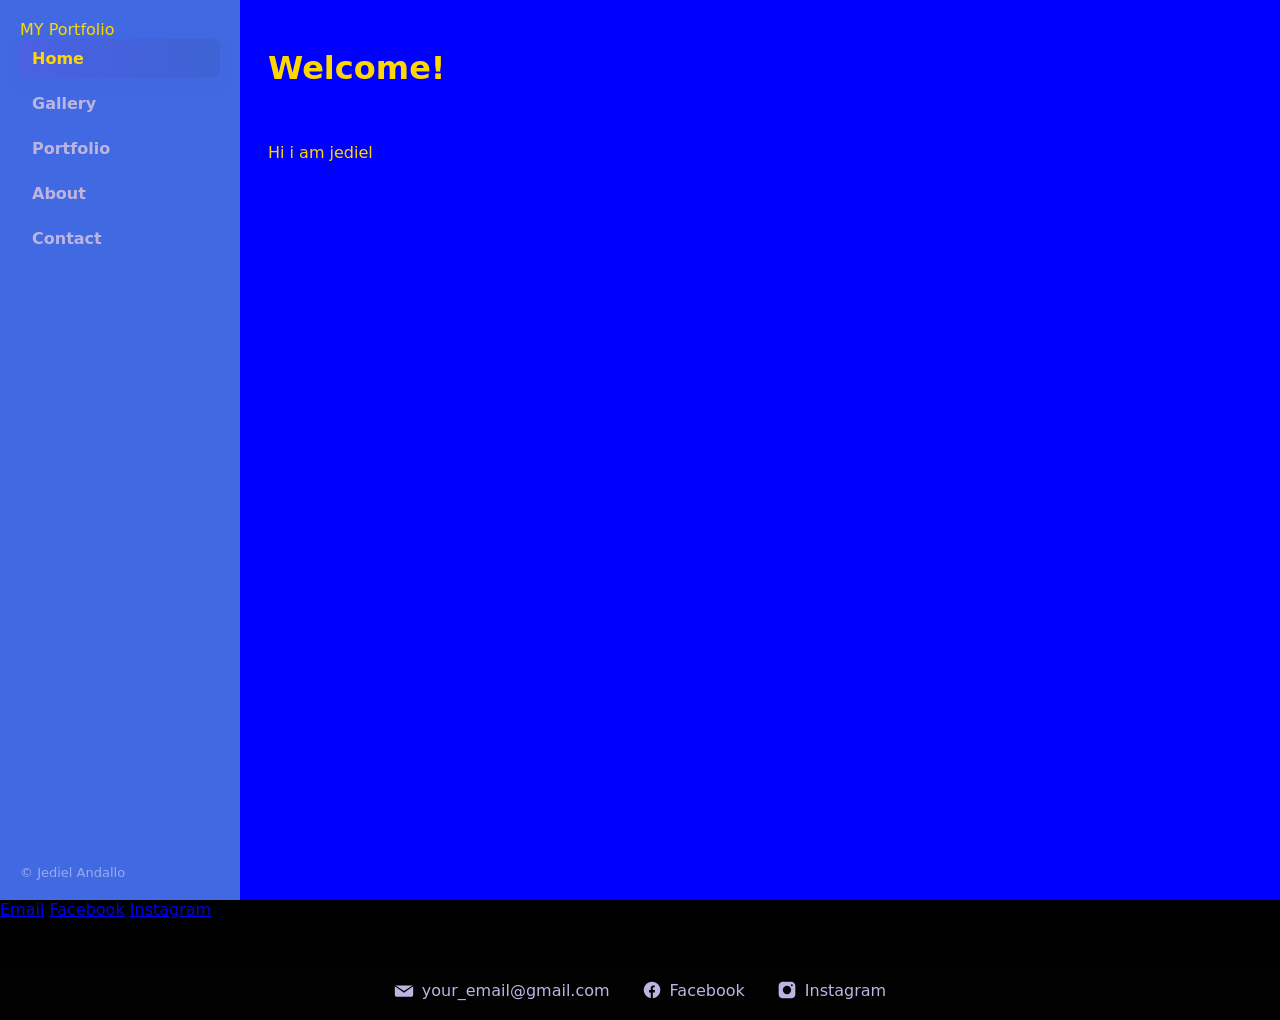
<file: index.html>
<!doctype html>
<html lang="en">
<head>
<meta charset="utf-8" />
<meta name="viewport" content="width=device-width,initial-scale=1" />
<title>Jediel Andallo — Home</title>
<link rel="stylesheet" href="finals.css">
</head>
<body class="theme">
  <div class="layout">
    <aside class="sidebar">
      <div class="brand">MY Portfolio</div>
      <nav class="nav">
        <a href="index.html" class="nav-link active">Home</a>
        <a href="gallery.html" class="nav-link">Gallery</a>
        <a href="portfolio.html" class="nav-link">Portfolio</a>
        <a href="about.html" class="nav-link">About</a>
        <a href="contact.html" class="nav-link">Contact</a>
      </nav>
      <div class="sidebar-footer">© Jediel Andallo</div>
    </aside>

    <main class="main">
      <h1>Welcome!</h1>
      <p>Hi i am jediel</p>
    </main>
  </div>
</body>

<footer class="footer-social">
  <div class="footer-content">
    <a href="mailto:jedielandallo125@gmail.com" target="_blank"><i class="fas fa-envelope"></i> Email</a>
    <a href="https://www.facebook.com/yourprofile" target="_blank"><i class="fab fa-facebook"></i> Facebook</a>
    <a href="https://www.instagram.com/yourprofile" target="_blank"><i class="fab fa-instagram"></i> Instagram</a>
  </div>
<footer class="footer">
  <div class="footer-container">

    <a href="mailto:your_email@gmail.com" class="footer-link">
      <svg xmlns="http://www.w3.org/2000/svg" width="20" height="20" fill="currentColor" viewBox="0 0 24 24">
        <path d="M12 13.065 1.8 6.6h20.4L12 13.065zm0 2.135L1 7.5V18a2 2 0 0 0 2 2h18a2 2 0 0 0 2-2V7.5l-11 7.7z"/>
      </svg>
      your_email@gmail.com
    </a>

    <a href="https://facebook.com/yourprofile" target="_blank" class="footer-link">
      <svg xmlns="http://www.w3.org/2000/svg" width="20" height="20" fill="currentColor" viewBox="0 0 24 24">
        <path d="M22 12a10 10 0 1 0-11.5 9.9v-7h-2v-3h2v-2.3c0-2 1.2-3.1 3-3.1 .9 0 1.8.1 1.8.1v2h-1c-1 0-1.3.6-1.3 1.2V12h2.6l-.4 3h-2.2v7A10 10 0 0 0 22 12"/>
      </svg>
      Facebook
    </a>

    <a href="https://instagram.com/yourprofile" target="_blank" class="footer-link">
      <svg xmlns="http://www.w3.org/2000/svg" width="20" height="20" fill="currentColor" viewBox="0 0 24 24">
        <path d="M7 2C4.2 2 2 4.2 2 7v10c0 2.8 2.2 5 5 5h10c2.8 0 5-2.2 5-5V7c0-2.8-2.2-5-5-5H7zm10.8 3a1.2 1.2 0 1 1 0 2.4 1.2 1.2 0 0 1 0-2.4zM12 7a5 5 0 1 1 0 10 5 5 0 0 1 0-10z"/>
      </svg>
      Instagram
    </a>

  </div>
</footer>



<script>
// Sidebar toggle for small screens
const toggle = document.getElementById('sidebarToggle');
const sidebar = document.getElementById('sidebar');
toggle.addEventListener('click', ()=>{
sidebar.classList.toggle('collapsed');
});
</script>
</body>
</html>
</file>
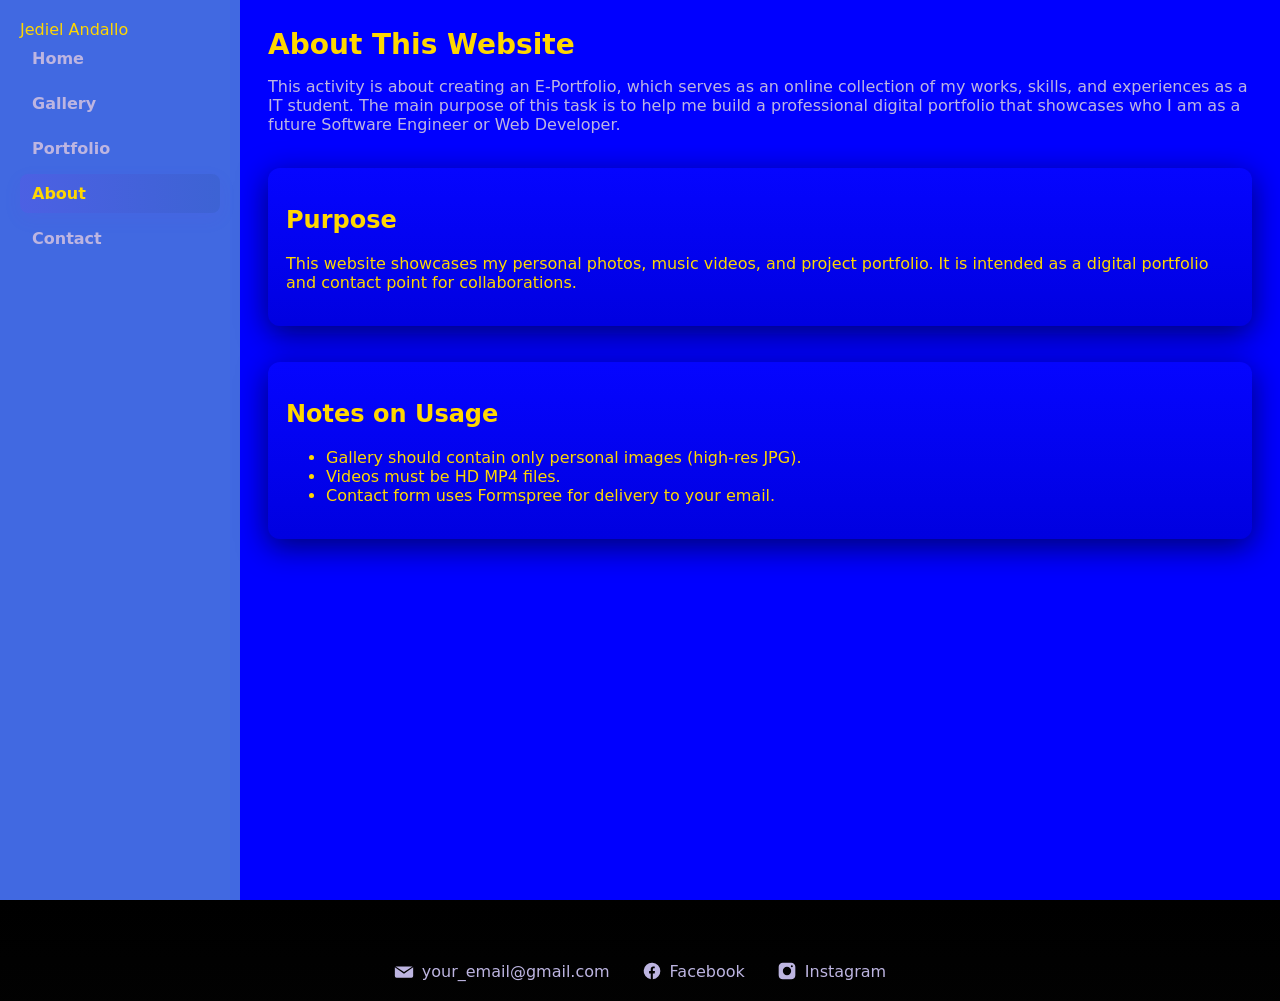
<file: about.html>
<!doctype html>
<html lang="en">
<head>
<meta charset="utf-8" />
<meta name="viewport" content="width=device-width,initial-scale=1" />
<title>About — Jediel Andallo</title>
<link rel="stylesheet" href="finals.css">
</head>
<body class="theme">
<div class="layout">
<aside class="sidebar" id="sidebar">
<div class="brand">Jediel Andallo</div>
<nav class="nav">
<a href="index.html" class="nav-link">Home</a>
<a href="gallery.html" class="nav-link">Gallery</a>
<a href="portfolio.html" class="nav-link">Portfolio</a>
<a href="about.html" class="nav-link active">About</a>
<a href="contact.html" class="nav-link">Contact</a>
</nav>
<div class="sidebar-footer"></div>
<button class="sidebar-toggle" id="sidebarToggle4">☰</button>
</aside>


<main class="main">
<header class="main-header">
<h1>About This Website</h1>
<p class="muted">This activity is about creating an E-Portfolio, which serves as an online collection of my works, skills, and experiences as a IT student. 
      The main purpose of this task is to help me build a professional digital portfolio that showcases who I am as a future Software Engineer or Web Developer. 
</p>
</header>


<section class="card">
<h2>Purpose</h2>
<p>This website showcases my personal photos, music videos, and project portfolio. It is intended as a digital portfolio and contact point for collaborations.</p>
</section>


<section class="card" style="margin-top:18px">
<h2>Notes on Usage</h2>
<ul>
<li>Gallery should contain only personal images (high-res JPG).</li>
<li>Videos must be HD MP4 files.</li>
<li>Contact form uses Formspree for delivery to your email.</li>
</ul>
</section>

</main>
</div>
<script>
document.getElementById('sidebarToggle4').addEventListener('click', ()=>{
document.getElementById('sidebar').classList.toggle('collapsed');
});
</script>
<footer class="footer">
  <div class="footer-container">

    <a href="mailto:your_email@gmail.com" class="footer-link">
      <svg xmlns="http://www.w3.org/2000/svg" width="20" height="20" fill="currentColor" viewBox="0 0 24 24">
        <path d="M12 13.065 1.8 6.6h20.4L12 13.065zm0 2.135L1 7.5V18a2 2 0 0 0 2 2h18a2 2 0 0 0 2-2V7.5l-11 7.7z"/>
      </svg>
      your_email@gmail.com
    </a>

    <a href="https://facebook.com/yourprofile" target="_blank" class="footer-link">
      <svg xmlns="http://www.w3.org/2000/svg" width="20" height="20" fill="currentColor" viewBox="0 0 24 24">
        <path d="M22 12a10 10 0 1 0-11.5 9.9v-7h-2v-3h2v-2.3c0-2 1.2-3.1 3-3.1 .9 0 1.8.1 1.8.1v2h-1c-1 0-1.3.6-1.3 1.2V12h2.6l-.4 3h-2.2v7A10 10 0 0 0 22 12"/>
      </svg>
      Facebook
    </a>

    <a href="https://instagram.com/yourprofile" target="_blank" class="footer-link">
      <svg xmlns="http://www.w3.org/2000/svg" width="20" height="20" fill="currentColor" viewBox="0 0 24 24">
        <path d="M7 2C4.2 2 2 4.2 2 7v10c0 2.8 2.2 5 5 5h10c2.8 0 5-2.2 5-5V7c0-2.8-2.2-5-5-5H7zm10.8 3a1.2 1.2 0 1 1 0 2.4 1.2 1.2 0 0 1 0-2.4zM12 7a5 5 0 1 1 0 10 5 5 0 0 1 0-10z"/>
      </svg>
      Instagram
    </a>

  </div>
</footer>

</body>
</html>
</file>
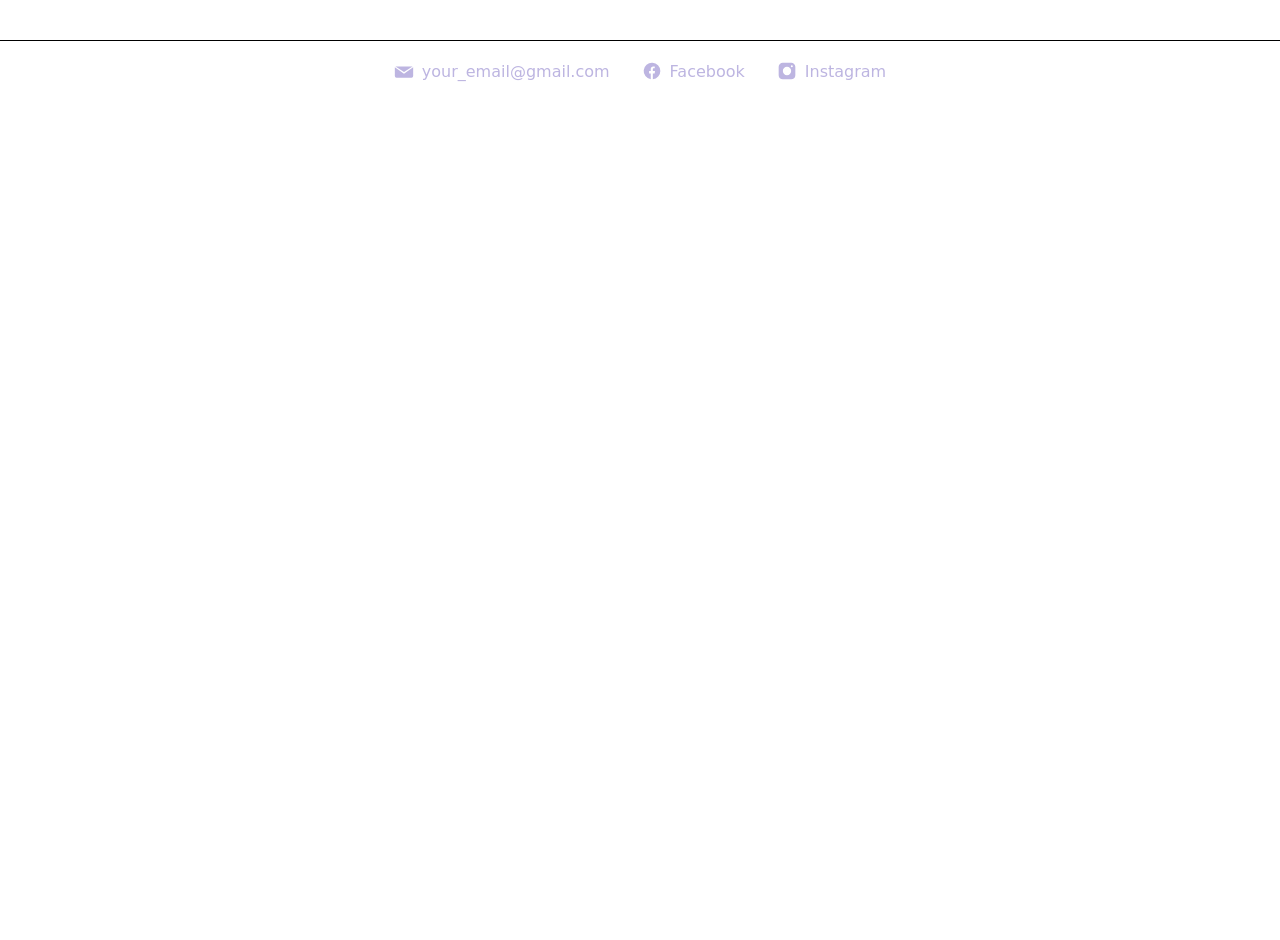
<file: contact.html>
<!doctype html>
<link rel="stylesheet" href="finals.css">


<footer class="footer">
  <div class="footer-container">

    <a href="mailto:your_email@gmail.com" class="footer-link">
      <svg xmlns="http://www.w3.org/2000/svg" width="20" height="20" fill="currentColor" viewBox="0 0 24 24">
        <path d="M12 13.065 1.8 6.6h20.4L12 13.065zm0 2.135L1 7.5V18a2 2 0 0 0 2 2h18a2 2 0 0 0 2-2V7.5l-11 7.7z"/>
      </svg>
      your_email@gmail.com
    </a>

    <a href="https://facebook.com/yourprofile" target="_blank" class="footer-link">
      <svg xmlns="http://www.w3.org/2000/svg" width="20" height="20" fill="currentColor" viewBox="0 0 24 24">
        <path d="M22 12a10 10 0 1 0-11.5 9.9v-7h-2v-3h2v-2.3c0-2 1.2-3.1 3-3.1 .9 0 1.8.1 1.8.1v2h-1c-1 0-1.3.6-1.3 1.2V12h2.6l-.4 3h-2.2v7A10 10 0 0 0 22 12"/>
      </svg>
      Facebook
    </a>

    <a href="https://instagram.com/yourprofile" target="_blank" class="footer-link">
      <svg xmlns="http://www.w3.org/2000/svg" width="20" height="20" fill="currentColor" viewBox="0 0 24 24">
        <path d="M7 2C4.2 2 2 4.2 2 7v10c0 2.8 2.2 5 5 5h10c2.8 0 5-2.2 5-5V7c0-2.8-2.2-5-5-5H7zm10.8 3a1.2 1.2 0 1 1 0 2.4 1.2 1.2 0 0 1 0-2.4zM12 7a5 5 0 1 1 0 10 5 5 0 0 1 0-10z"/>
      </svg>
      Instagram
    </a>

  </div>
</footer>

</body>
</html>
</file>
<file: finals.css>
/* Purple, Black, White Theme - finals.css */
:root {
  --bg-900: #000000;        /* black */
  --b-almost: #0f0f0f;      /* almost black */
  --panel: #0f0618;
  --accent: #B794F4;        /* purple */
  --muted: #bdb5e1;
}

* {
  box-sizing: border-box;
}

html, body {
  height: 100%;
  margin: 0;
  font-family: Inter, ui-sans-serif, system-ui, -apple-system, "Segoe UI", Roboto, sans-serif;
}

body.theme {
  background: linear-gradient(180deg, var(--bg-900), var(--b-almost));
  color: var(--muted);
}

/* ✔ Correct location for your layout */
body.theme .layout {
  display: flex;
  flex-direction: row;
  height: 100vh;
}






/* Sidebar on the left */
.sidebar {
  width: 240px;
  background: royalblue; /* or your theme color */
  color: gold;
  display: flex;
  flex-direction: column;
  justify-content: space-between;
  padding: 20px;
}

/* Main content area */
.main {
  flex: 1;
  padding: 30px;
  background: blue; /* or your background color */
  color: gold;
}

.footer {
  background: var(--bg-800);
  padding: 20px 0;
  margin-top: 40px;
  border-top: 1px solid var(--bg-900);
}

.footer-container {
  display: flex;
  justify-content: center;
  gap: 32px;
  flex-wrap: wrap;
}

.footer-link {
  display: flex;
  align-items: center;
  gap: 8px;
  color: var(--muted);
  text-decoration: none;
  font-size: 16px;
  transition: 0.2s ease;
}

.footer-link:hover {
  color: var(--accent);
}





.nav{display:flex;flex-direction:column;gap:6px}
.nav-link{padding:10px 12px;border-radius:8px;color:var(--muted);text-decoration:none;font-weight:600}
.nav-link:hover{background:linear-gradient(90deg,rgba(124,58,237,0.12),rgba(183,148,244,0.06));color:var(--accent-2)}
.nav-link.active{background:linear-gradient(90deg,rgba(124,58,237,0.18),rgba(0,0,0,0.06));color:var(--white);box-shadow:0 6px 18px rgba(124,58,237,0.08)}
.sidebar-footer{margin-top:auto;color:rgba(255,255,255,0.45);font-size:13px}
.sidebar-toggle{display:none;margin-top:10px;background:transparent;border:1px solid rgba(255,255,255,0.04);color:var(--muted);padding:8px;border-radius:8px}
/* MAIN */
.main{flex:1;padding:28px;display:flex;flex-direction:column;gap:18px}
.main-header h1{margin:0;font-size:28px;color:var(--white)}
.muted{color:var(--muted)}
.cards{display:grid;grid-template-columns:repeat(auto-fill,minmax(240px,1fr));gap:16px}
.card{background:linear-gradient(180deg,rgba(255,255,255,0.02),rgba(0,0,0,0.12));padding:18px;border-radius:12px;box-shadow:0 8px 30px rgba(2,6,23,0.6)}
.btn{display:inline-block;padding:10px 14px;border-radius:10px;background:var(--accent);color:var(--white);text-decoration:none;font-weight:700}
.footer{color:rgba(255,255,255,0.35);font-size:13px}
/* Gallery grid */
.gallery-grid{display:grid;grid-template-columns:repeat(auto-fill,minmax(220px,1fr));gap:12px}
.gallery-item{background:linear-gradient(180deg,rgba(255,255,255,0.01),rgba(0,0,0,0.12));padding:8px;border-radius:10px;overflow:hidden}
.gallery-item img{width:100%;height:220px;object-fit:cover;border-radius:8px}
.gallery-item figcaption{margin-top:8px;color:var(--muted);font-size:13px}
.video-grid{display:flex;gap:12px;flex-wrap:wrap}
.video-item{max-width:420px;width:100%;border-radius:10px}
/* Projects */
.projects-grid{display:grid;grid-template-columns:repeat(auto-fill,minmax(260px,1fr));gap:14px}
.project-card{background:linear-gradient(180deg,rgba(255,255,255,0.01),rgba(0,0,0,0.08));padding:16px;border-radius:12px}
/* Contact form */
.contact-form{display:flex;flex-direction:column;gap:10px}
.contact-form label{font-weight:600;color:var(--white)}
.contact-form input,.contact-form textarea{padding:10px;border-radius:10px;border:1px solid rgba(255,255,255,0.04);background:transparent;color:var(--muted)}
.contact-form input::placeholder,.contact-form textarea::placeholder{color:rgba(255,255,255,0.35)}
.contact-form .submit{width:160px;margin-top:8px;background:var(--accent);border:none;color:var(--white);font-weight:700}
/* responsive */
@media (max-width:880px){
.sidebar{position:fixed;left:0;top:0;bottom:0;z-index:40;transform:translateX(-260px);transition:transform .22s ease}
.sidebar.collapsed{transform:translateX(0)}
.sidebar-toggle{display:block}
.main{padding:22px 16px}
}


/* small utilities */
code{background:rgba(255,255,255,0.02);padding:2px 6px;border-radius:6px;color:var(--accent-2)}


/* End of finals.css */
</file>
